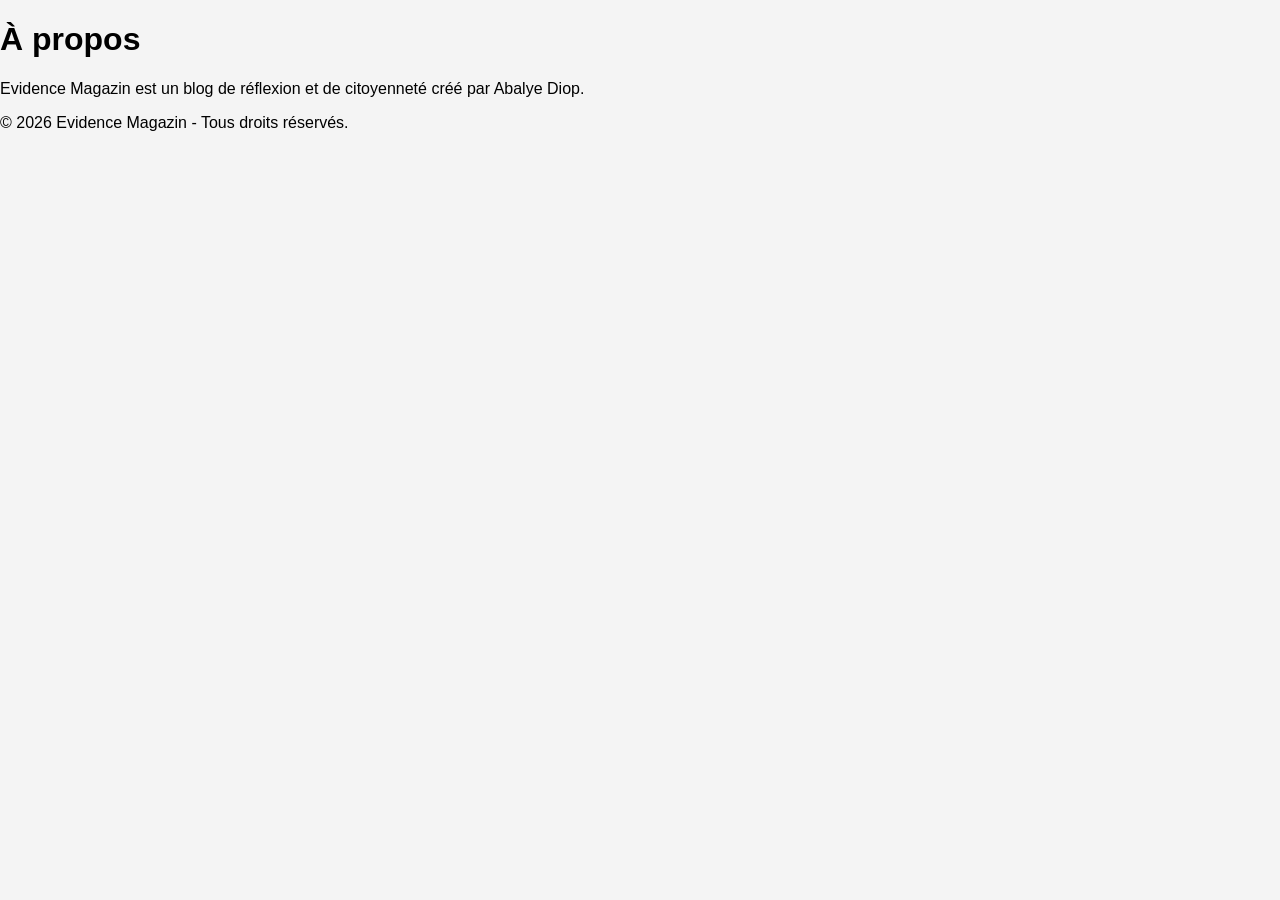
<file: apropos.html>
<!DOCTYPE html>
<html>
<head>
<meta charset='UTF-8'>
<meta name="viewport" content="width=device-width, initial-scale=1.0">
<meta name="description" content="Contactez l'équipe d'Evidence Magazin.">
<title>À propos</title>
<link rel='stylesheet' href='css/style.css'>
</head>
<body>

    <h1>À propos</h1>
    <p>Evidence Magazin est un blog de réflexion et de citoyenneté créé par Abalye Diop.</p>



    <footer>
    © <span id="year"></span> Evidence Magazin - Tous droits réservés.
</footer>

<script src='js/script.js'></script>

</body>
</html>
</file>
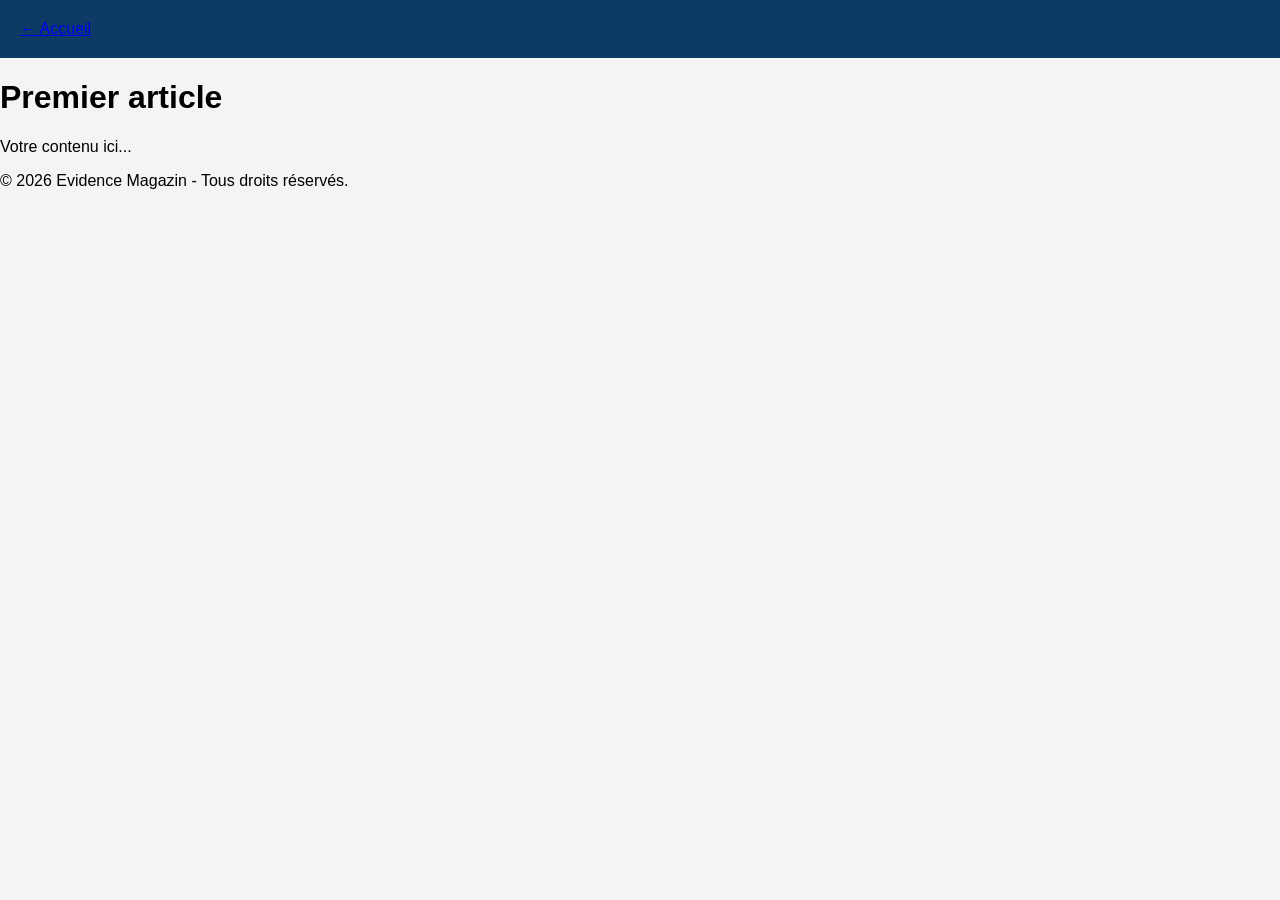
<file: article.html>
<!DOCTYPE html>
<html><head>
    <meta charset='UTF-8'>
    
    <meta name="viewport" content="width=device-width, initial-scale=1.0">
    <meta name="description" content="Contactez l'équipe d'Evidence Magazin.">
    <title>Article</title>
    <link rel='stylesheet' href='css/style.css'>


</head>
<body>
    
    <header>
        <a href='index.html'>← Accueil</a>
    </header>
    
    <main>
        <h1>Premier article</h1>
        <p>Votre contenu ici...</p>
    </main>


    <footer>
    © <span id="year"></span> Evidence Magazin - Tous droits réservés.
</footer>


<script src='js/script.js'></script>
</body>
</html>
</file>
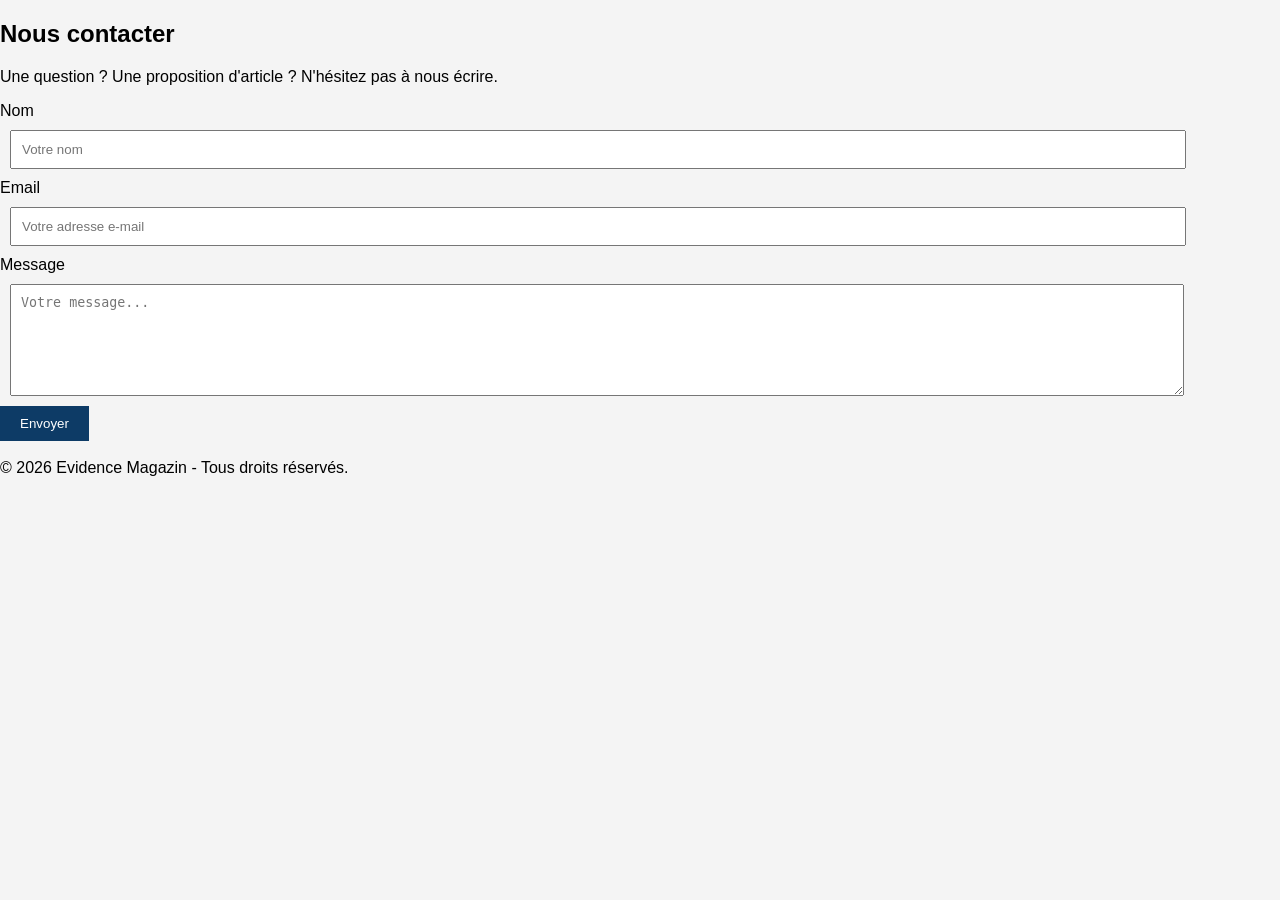
<file: contact.html>
<!DOCTYPE html>
<html>
    <head>
        <meta charset='UTF-8'>
        
        <meta name="viewport" content="width=device-width, initial-scale=1.0">
        <meta name="description" content="Contactez l'équipe d'Evidence Magazin.">
        <title>Contact</title>
        <link rel='stylesheet' href='css/style.css'>
    
    </head>
    <body>
        
    

<main>

<h2>Nous contacter</h2>

<p>
Une question ? Une proposition d'article ?
N'hésitez pas à nous écrire.
</p>

<!-- formulaire ici -->
<form>

<label for="nom">Nom</label>
<input
type="text"
id="nom"
name="nom"
placeholder="Votre nom"
required>

<label for="email">Email</label>
<input
type="email"
id="email"
name="email"
placeholder="Votre adresse e-mail"
required>

<label for="message">Message</label>
<textarea
id="message"
name="message"
rows="6"
placeholder="Votre message..."
required></textarea>

<button type="submit">
Envoyer
</button>

</form>
</main>



        <br>
    
        <footer>
    © <span id="year"></span> Evidence Magazin - Tous droits réservés.
</footer>


<script src='js/script.js'></script>

    </body>
    </html>
</file>
<file: css/style.css>
body{font-family:Arial,sans-serif;margin:0;background:#f4f4f4}header{background:#0d3b66;color:#fff;padding:20px}nav a{color:#fff;margin-right:15px;text-decoration:none}.card{background:#fff;margin:20px;padding:20px;border-radius:8px}input,textarea{display:block;width:90%;margin:10px;padding:10px}button{padding:10px 20px;background:#0d3b66;color:#fff;border:0}
</file>
